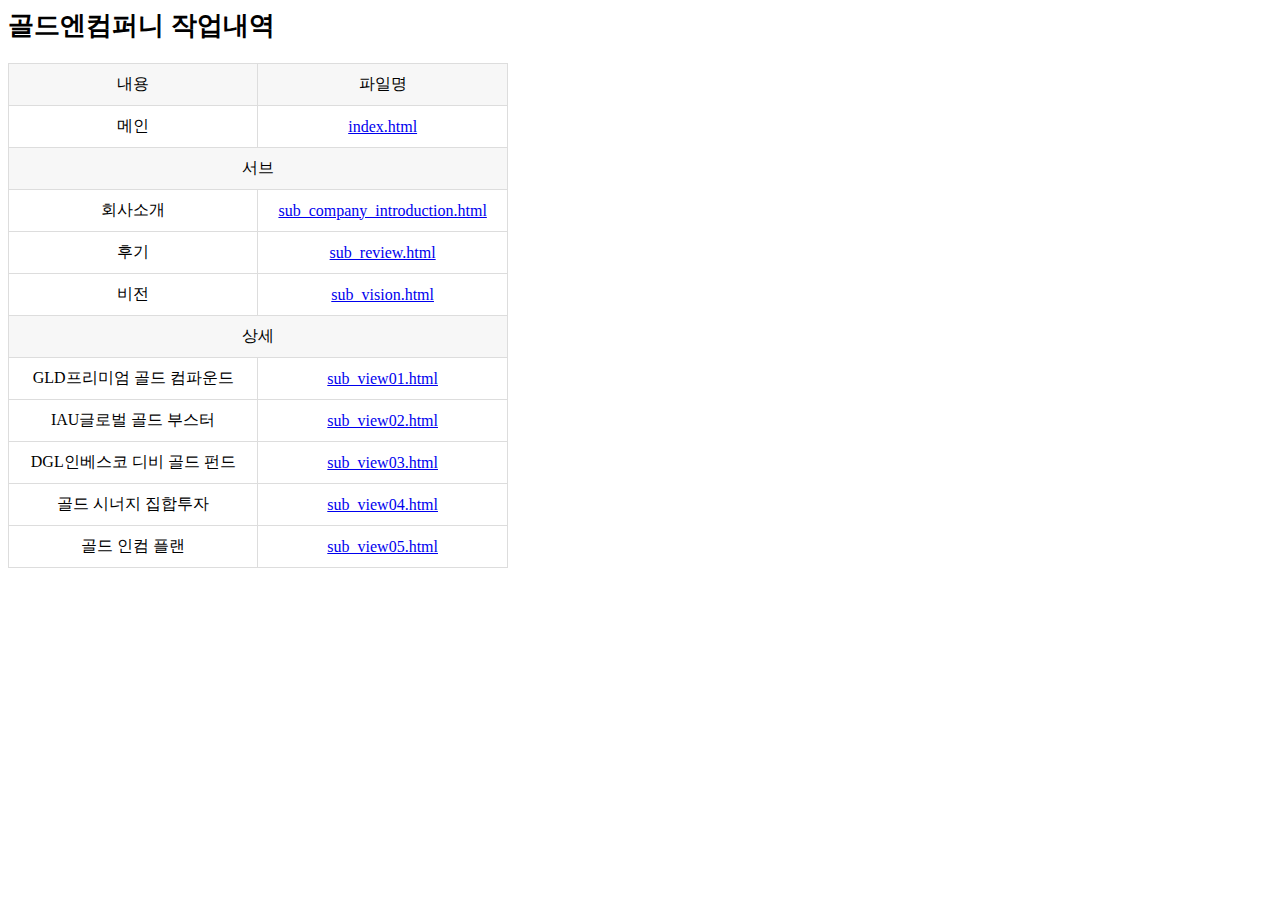
<file: list.html>
<!DOCTYPE html>
<html lang="ko">

<head>
    <meta charset="UTF-8">
    <meta http-equiv="X-UA-Compatible" content="IE=edge">
    <meta name="viewport" content="width=device-width, initial-scale=1.0">
    <title>작업내역</title>
    <style>
        #wrap {
            padding: 10px;
        }

        h1 {
            font-size: 26px;
            margin: 0 0 20px;
        }

        table {
            border-collapse: collapse;
        }

        thead th {
            padding: 10px 20px;
            border: 1px solid #ddd;
            font-weight: 500;
            color: #000;
            background-color: #f7f7f7;
        }

        tbody th {
            width: 50%;
            padding: 10px 20px;
            border: 1px solid #ddd;
            font-weight: 400;
        }

        tbody td {
            width: 50%;
            padding: 10px 20px;
            text-align: center;
            border: 1px solid #ddd;
            color: #000;
        }

        .title th {
            background-color: #f7f7f7;
            font-weight: 500;
        }

        @media (max-width: 480px) {

            h1 {
                font-size: 22px;
            }

            .tableBox {
                overflow-x: auto;
            }

            .tableBox table {
                width: 480px;
            }

        }
    </style>
</head>

<body>
    <h1>
        골드엔컴퍼니 작업내역
    </h1>
    <div class="list_wrap">
        <div class="list_box">
            <table>
                <thead>
                    <tr>
                        <th>내용</th>
                        <th>파일명</th>
                    </tr>
                </thead>
                <tbody>
                    <tr>
                        <td>메인</td>
                        <td><a href="index.html" target="_blank">index.html</a></td>
                    </tr>
                    <tr class="title">
                        <th colspan="2">
                            서브
                        </th>
                    </tr>
                    <tr>
                        <td>회사소개</td>
                        <td><a href="sub/sub_company_introduction.html"
                                target="_blank">sub_company_introduction.html</a></td>
                    </tr>
                    <tr>
                        <td>후기</td>
                        <td><a href="sub/sub_review.html" target="_blank">sub_review.html</a></td>
                    </tr>
                    <tr>
                        <td>비전</td>
                        <td><a href="sub/sub_vision.html" target="_blank">sub_vision.html</a></td>
                    </tr>
                    <tr class="title">
                        <th colspan="2">
                            상세
                        </th>
                    </tr>
                    <tr>
                        <td>GLD프리미엄 골드 컴파운드</td>
                        <td><a href="sub/sub_view01.html" target="_blank">sub_view01.html</a></td>
                    </tr>
                    <tr>
                        <td>IAU글로벌 골드 부스터</td>
                        <td><a href="sub/sub_view02.html" target="_blank">sub_view02.html</a></td>
                    </tr>
                    <tr>
                        <td>DGL인베스코 디비 골드 펀드</td>
                        <td><a href="sub/sub_view03.html" target="_blank">sub_view03.html</a></td>
                    </tr>
                    <tr>
                        <td>골드 시너지 집합투자</td>
                        <td><a href="sub/sub_view04.html" target="_blank">sub_view04.html</a></td>
                    </tr>
                    <tr>
                        <td>골드 인컴 플랜</td>
                        <td><a href="sub/sub_view05.html" target="_blank">sub_view05.html</a></td>
                    </tr>
                </tbody>
            </table>

        </div>
        <!-- //list_box -->


    </div>
    <!-- //list_wrap -->

</body>

</html>
</file>
